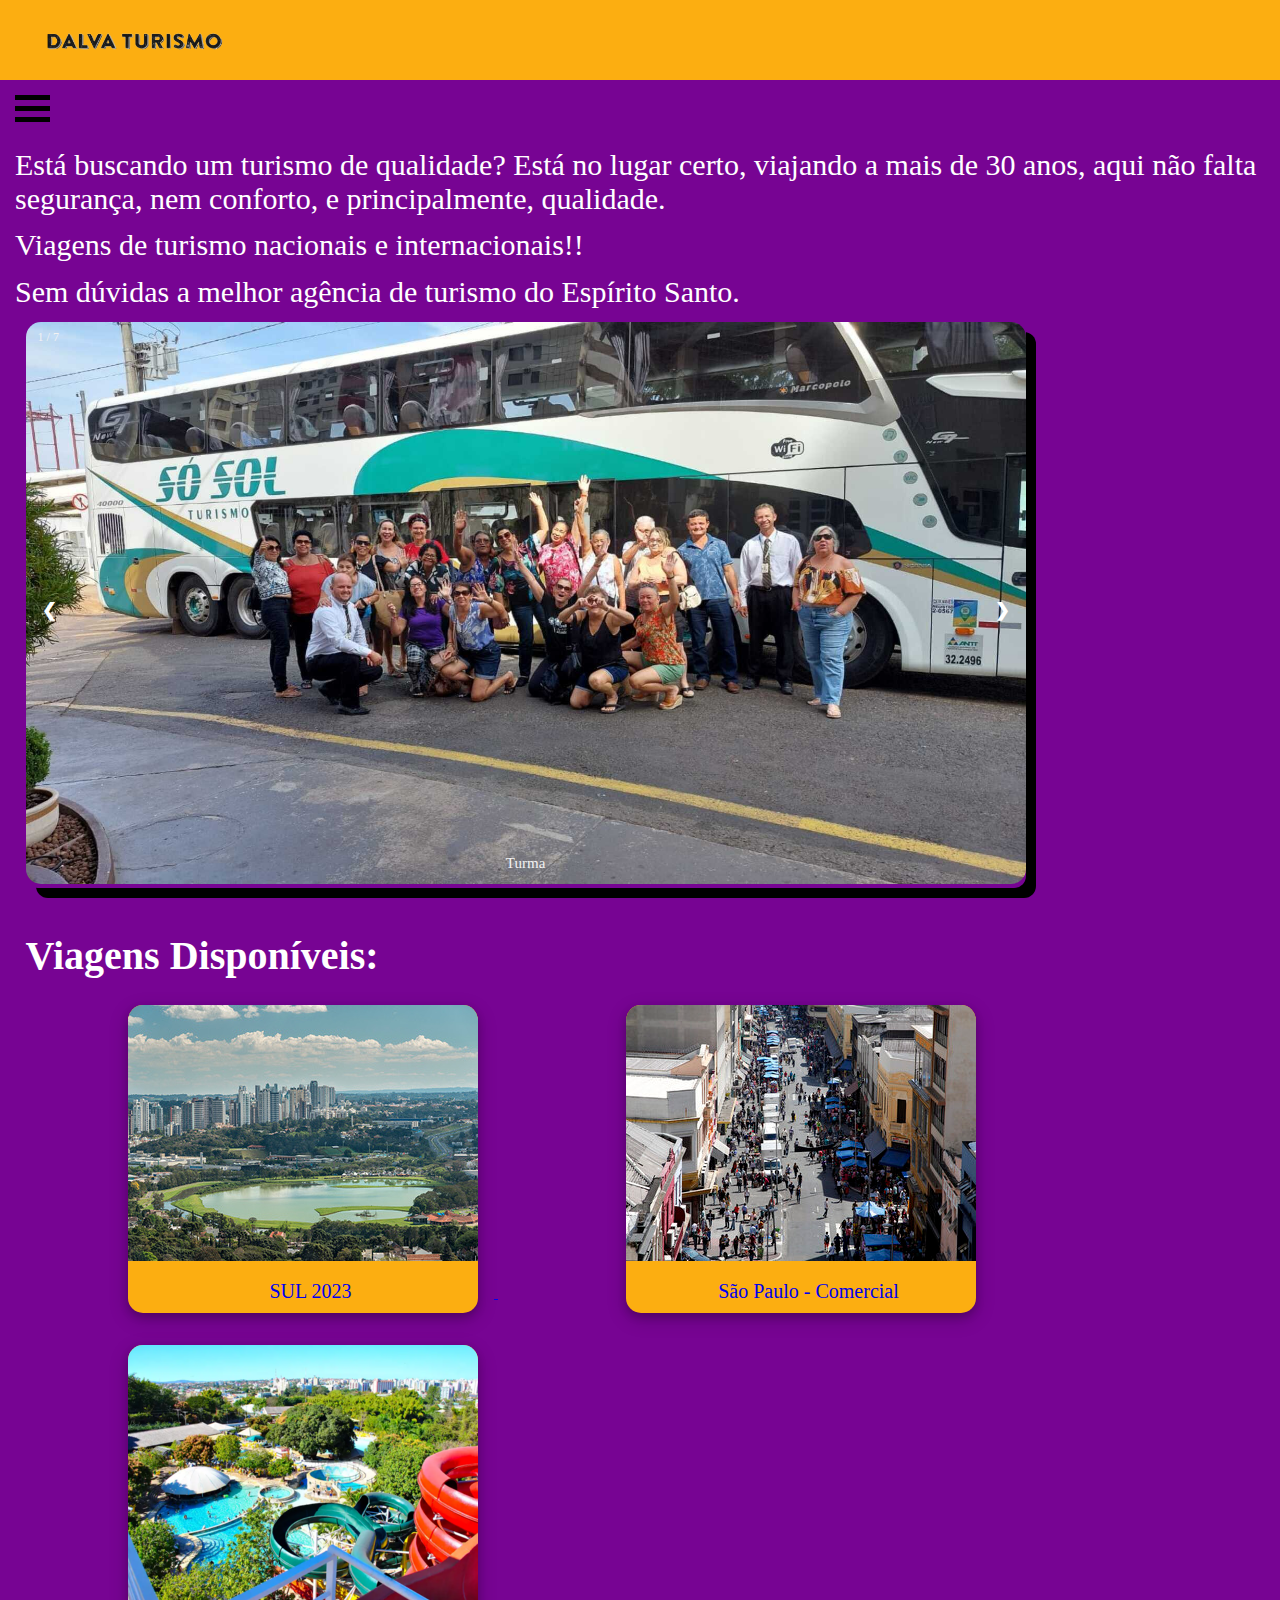
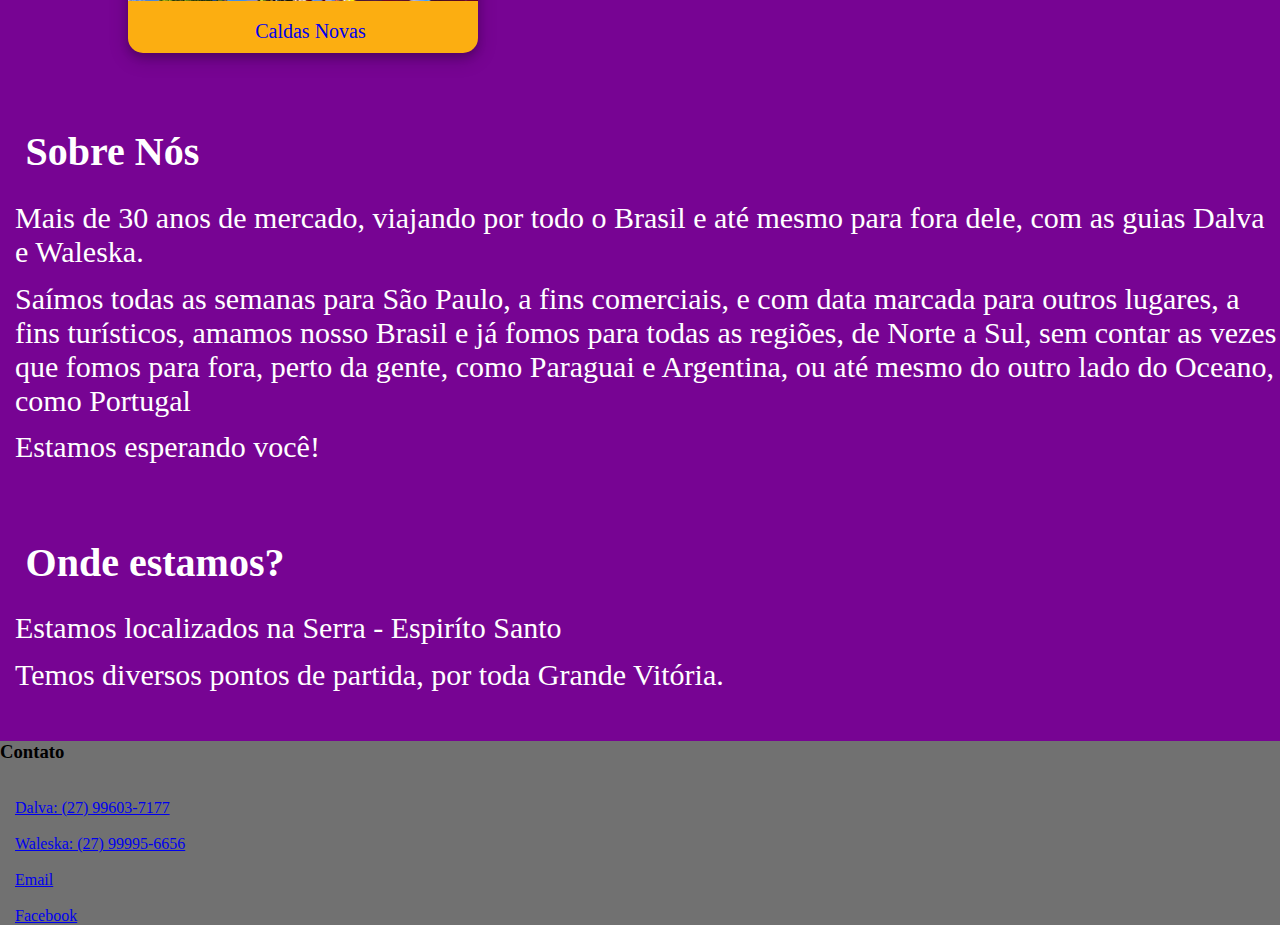
<file: index.html>
<!DOCTYPE html>
<html lang="pt-br">
<head>
    <meta charset="UTF-8">
    <meta name="viewport" content="width=device-width, initial-scale=1.0">
    <link rel="stylesheet" href="/style.css">
    <link rel="icon" href="./assets/icon.png" type="image/png">
    <title>Dalva Turismo</title>
</head>
<body>

    <div id="container">

       <div id="menu">
            <a class="logo-menu" href="./index.html"><img src="./assets/logo-removebg-preview.png" height="90px"></a>
        </div>


        <div class="dropdown">
            <div class="menu-dropdown"></div>
            <div class="menu-dropdown"></div>
            <div class="menu-dropdown"></div>    
        
            
                
            <div class="dropdown-content">
                <ul>
                    <a class="link-menu" href="#viagens">Viagens</a>
                    <a class="link-menu" href="#about">Sobre Nós</a>
                    <a class="link-menu" href="#local">Localização</a>
                    <a class="link-menu" href="#contato">Contato</a>
                </ul>
            </div>
        </div>

        <header class="grid">
            <p class="subtitle">Está buscando um turismo de qualidade? Está no lugar certo, viajando a mais de 30 anos, aqui não falta segurança, nem conforto, e principalmente, qualidade.</p>
            <p class="subtitle">Viagens de turismo nacionais e internacionais!!
            <p class="subtitle">Sem dúvidas a melhor agência de turismo do Espírito Santo.</p>
            
        </header>

                <!-- Slideshow container -->
        <div class="slideshow grid">

            <!-- Full-width images with number and caption text -->
            <div class="mySlides fade">
            <div class="numbertext">1 / 7</div>
            <img class="slides-img" src="./assets/turma bus 2.jpg" style="width:100%">
            <div class="text">Turma</div>
            </div>
        
            <div class="mySlides fade">
                <div class="numbertext">2 / 7</div>
                    <img class="slides-img" src="./assets/turma no bus.jpg" style="width:100%">
                <div class="text">Turma</div>
            </div>
        
            <div class="mySlides fade">
                <div class="numbertext">3 / 7</div>
                    <img class="slides-img" src="./assets/cachoeira doida.jpg" style="width:100%">
                <div class="text">Cataratas de Iguaçu</div>
            </div>

            <div class="mySlides fade">
                <div class="numbertext">4 / 7</div>
                    <img class="slides-img" src="./assets/betinho.jpg" style="width:100%">
                <div class="text">Beto Carrero</div>
            </div>

            <div class="mySlides fade">
                <div class="numbertext">5 / 7</div>
                    <img class="slides-img" src="./assets/canela.jpg" style="width:100%">
                <div class="text">Canela</div>
            </div>

            <div class="mySlides fade">
                <div class="numbertext">6 / 7</div>
                    <img class="slides-img" src="./assets/gramineas.jpg" style="width:100%">
                <div class="text">Gramado</div>
            </div>

            <div class="mySlides fade">
                <div class="numbertext">7 / 7</div>
                    <img class="slides-img" src="./assets/cnimg2.jpg" style="width:100%">
                <div class="text">Caldas Novas</div>
            </div>
        
            <!-- Next and previous buttons -->
            <a class="prev" onclick="plusSlides(-1)">&#10094;</a>
            <a class="next" onclick="plusSlides(1)">&#10095;</a>
            
        </div>

        <br>

        <div id="viagens">

            <h1 class="title">Viagens Disponíveis:</h1>

                <a href="./html/sul.html">
                    <div class="box-viagens">  
                        <img src="./assets/curitibacityr.jpg" alt="sul" style="width:100%">
                        <div class="legenda">
                        <p>SUL 2023</p>
                        </div>
                    </div>
                </a>

                <a href="pagina de sp">
                    <div class="box-viagens">   
                    
                        <img src="./assets/25dmarço.jpg" alt="são paulo" style="width:100%">
                        <div class="legenda">
                        <p>São Paulo - Comercial</p>
                        </div>
        
                    </div>
                </a>

                <a href="./html/caldasnovas.html">
                    <div class="box-viagens">   
                    
                        <img src="./assets/caldasnovasr.png" alt="caldas novas" style="width:100%">
                        <div class="legenda">
                        <p>Caldas Novas</p>
                        </div>
        
                    </div>
                </a>

                <br><br>

                <div id="about">
                    <h1 class="title">Sobre Nós</h1>
                    <p class="subtitle">Mais de 30 anos de mercado, viajando por todo o Brasil e até mesmo para fora dele, com as guias Dalva e Waleska.</p>
                    <p class="subtitle">Saímos todas as semanas para São Paulo, a fins comerciais, e com data marcada para outros lugares, a fins turísticos, 
                        amamos nosso Brasil e já fomos para todas as regiões, de Norte a Sul, sem contar as vezes que fomos para fora, perto da gente, como
                         Paraguai e Argentina, ou até mesmo do outro lado do Oceano, como Portugal</p>
                    <p class="subtitle">Estamos esperando você!</p>

                </div>

                <br><br>

                <div id="local">
                    <h1 class="title">Onde estamos?</h1>
                    <p class="subtitle">Estamos localizados na Serra - Espiríto Santo</p>
                    <p class="subtitle">Temos diversos pontos de partida, por toda Grande Vitória. </p>
                </div>

        </div>

        <br><br>

        <!--Contact-->
        <div id="contato">

            <h3>Contato</h3>
        <br><br>
            <ul>
                 <li id="dalva"> <a class="nmr" href="https://wa.me/5527996037177"> <p>Dalva: (27) 99603-7177 </p> </a> </li>
                 <br>
                 <li id="leka"> <a class="nmr" href="https://wa.me/5527999956656"> <p>Waleska: (27) 99995-6656</p></a> </li>
                <br>
                 <li class="mail"><a href="mailto:dalva01fernandes@hotmail.com"><p class="email">Email</p></a></li>
                 <br>
                 <li class="mail"><a href="https://www.facebook.com/dalvaturismo01/"><p class="email">Facebook</p></a></li>
            </ul>
        </div>

    </div>


    <script src="script.js"></script>
</body>
</html>
</file>
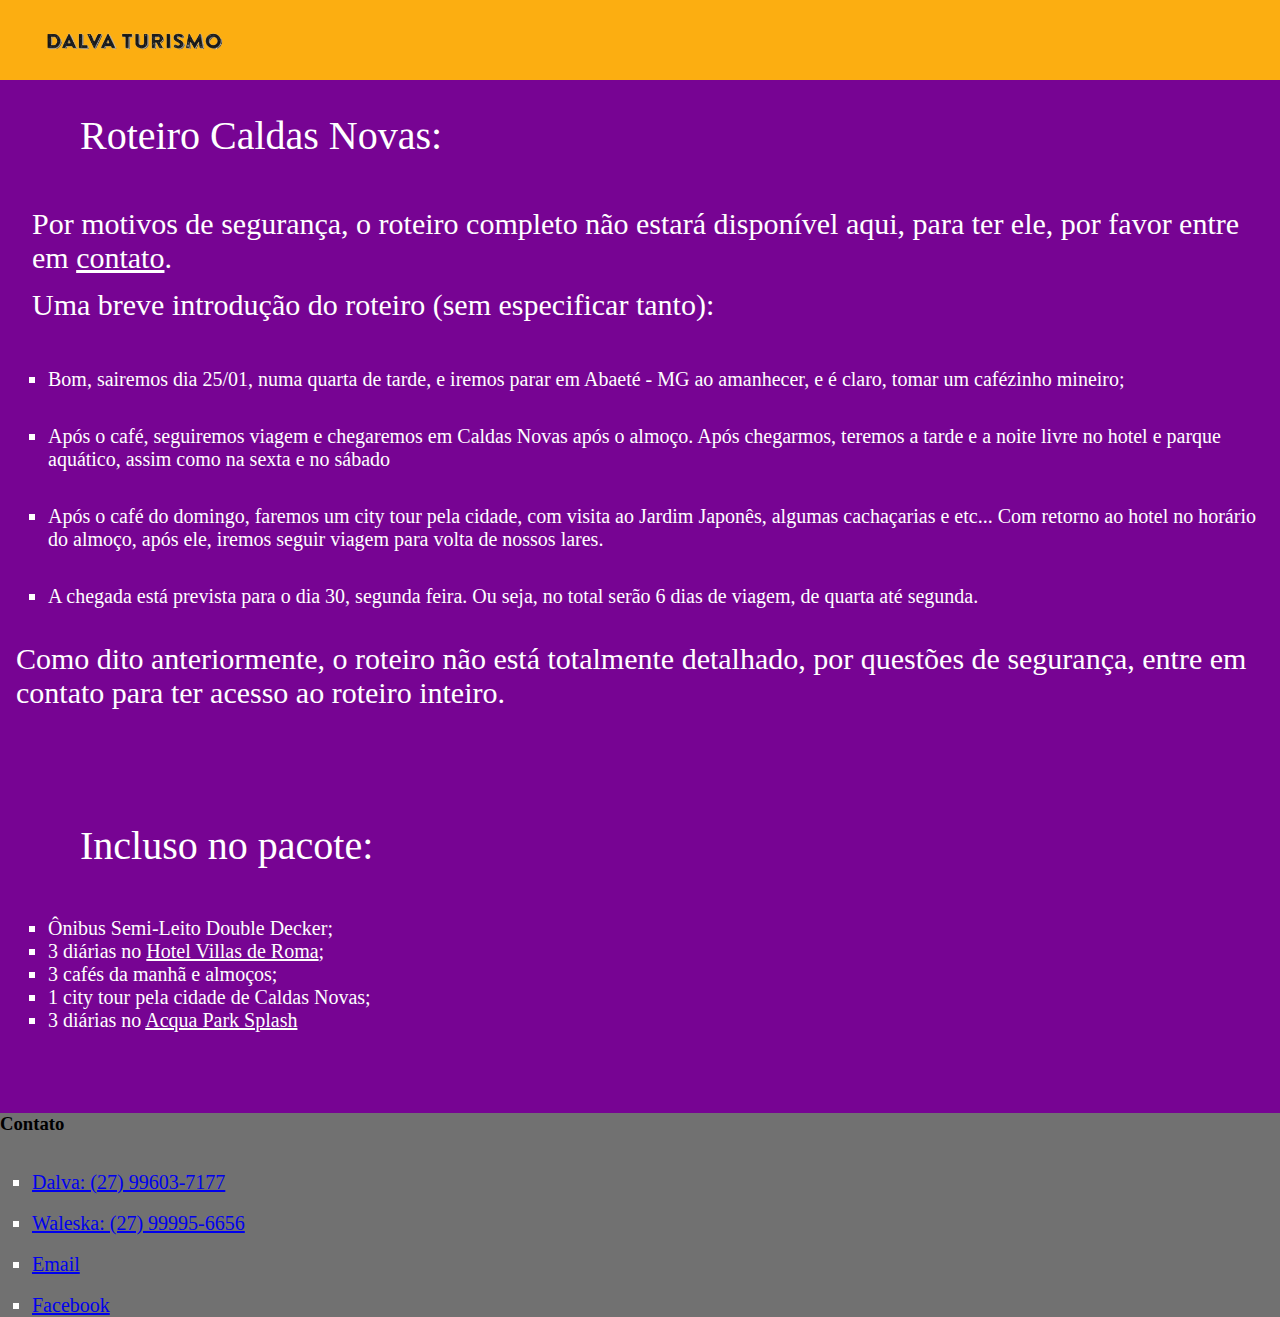
<file: html/caldasnovas.html>
<!DOCTYPE html>
<html lang="en">
<head>
    <meta charset="UTF-8">
    <meta http-equiv="X-UA-Compatible" content="IE=edge">
    <link href="../css/stylecn.css" type="text/css" rel="stylesheet">
    <meta name="viewport" content="width=device-width, initial-scale=1.0">
    <title>Caldas Novas</title>
</head>
<body>
<div id="container">
    <div id="menu">
        <a class="logo-menu" href="../index.html"><img src="../assets/logo-removebg-preview.png" height="90px"></a>
    </div>

    <ul class="subtitle">
    <p class="title">
        Roteiro Caldas Novas:
    </p>
    <p class="subtitle">
        Por motivos de segurança, o roteiro completo não estará disponível aqui, para ter ele, por favor entre em <a class="link" href="#contato">contato</a>.
    </p>
    <p class="subtitle">
        <p class="subtitle">Uma breve introdução do roteiro (sem especificar tanto):</p>
    <br>
        <li>Bom, sairemos dia 25/01, numa quarta de tarde, e iremos parar em Abaeté - MG ao amanhecer, e é claro, tomar um cafézinho mineiro;</li><br>
        <li>Após o café, seguiremos viagem e chegaremos em Caldas Novas após o almoço. Após chegarmos, teremos a tarde e a noite livre no hotel e parque
             aquático, assim como na sexta e no sábado</li><br>
        <li>Após o café do domingo, faremos um city tour pela cidade, com visita ao Jardim Japonês, algumas cachaçarias e etc... Com retorno ao hotel no horário do almoço, após ele, 
            iremos seguir viagem para volta de nossos lares.
        </li><br>
        <li>
            A chegada está prevista para o dia 30, segunda feira. Ou seja, no total serão 6 dias de viagem, de quarta até segunda.
        </li><br>
        <p>
            Como dito anteriormente, o roteiro não está totalmente detalhado, por questões de segurança, entre em contato para ter acesso ao roteiro inteiro.
        </p>

    </ul>
        
        <ul class="subtitle">
            <p class="title">Incluso no pacote:</p>
                <li>
                    Ônibus Semi-Leito Double Decker;
                </li>
                <li>
                    <p>3 diárias no <a class="link" href="https://www.hoteis.com/ho597026/villas-diroma-caldas-novas-brasil/">Hotel Villas de Roma</a>;</p>
                </li>
                <li>
                    <p>3 cafés da manhã e almoços;</p>
                </li>
                <li>
                    <p>1 city tour pela cidade de Caldas Novas;</p>
                </li>
                <li>3 diárias no <a class="link" href="https://diroma.com.br/diroma-acqua-park">Acqua Park Splash</a></li>

        </ul>
    </p>

    <br><br>

    <div id="contato">

        <h3>Contato</h3>
    <br><br>
        <ul>
             <li id="dalva"> <a class="nmr" href="https://wa.me/5527996037177"> <p>Dalva: (27) 99603-7177 </p> </a> </li>
             <br>
             <li id="leka"> <a class="nmr" href="https://wa.me/5527999956656"> <p>Waleska: (27) 99995-6656</p></a> </li>
            <br>
             <li class="mail"><a href="mailto:dalva01fernandes@hotmail.com"><p class="email">Email</p></a></li>
             <br>
             <li class="mail"><a href="https://www.facebook.com/dalvaturismo01/"><p class="email">Facebook</p></a></li>
        </ul>
    </div>

</div>
    
</body>
</html>
</file>
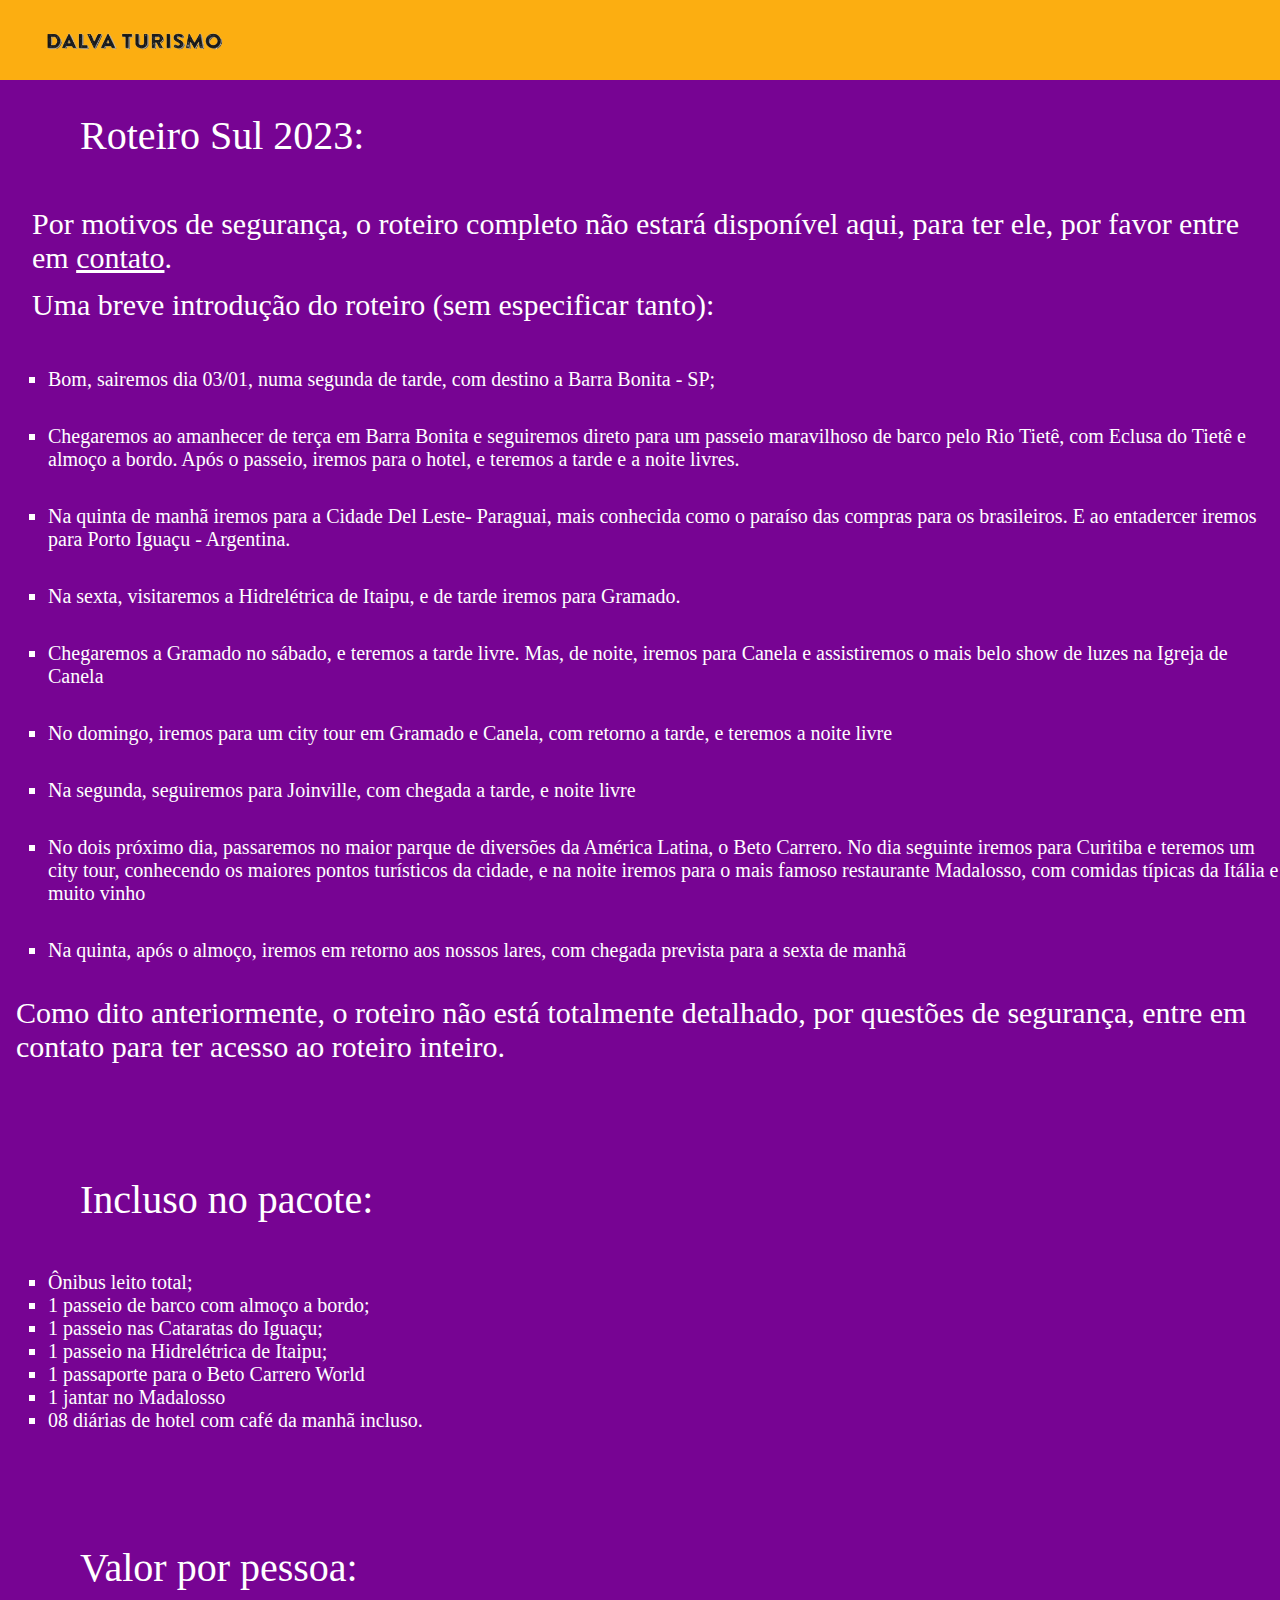
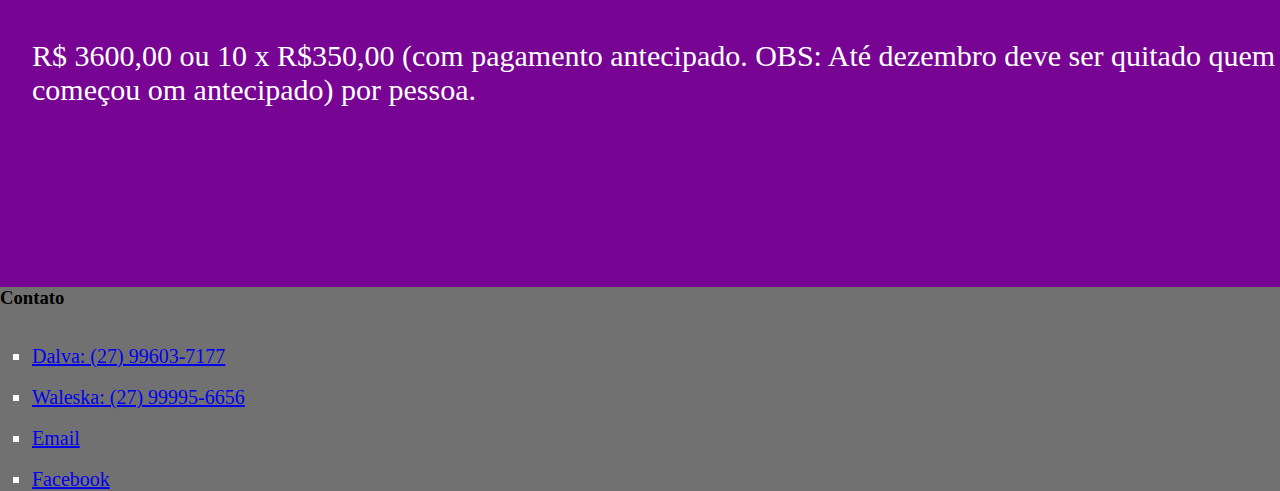
<file: html/sul.html>
<!DOCTYPE html>
<html lang="pt-br">
<head>
    <meta charset="UTF-8">
    <meta http-equiv="X-UA-Compatible" content="IE=edge">
    <link href="../css/stylesul.css" type="text/css" rel="stylesheet">
    <meta name="viewport" content="width=device-width, initial-scale=1.0">
    <title>Sul</title>
</head>
<body>
    
<div id="container">
    <div id="menu">
        <a class="logo-menu" href="../index.html"><img src="../assets/logo-removebg-preview.png" height="90px"></a>
    </div>

    <ul class="subtitle">
    <p class="title">
        Roteiro Sul 2023:
    </p>
    <p class="subtitle">
        Por motivos de segurança, o roteiro completo não estará disponível aqui, para ter ele, por favor entre em <a class="link" href="#contato">contato</a>.
    </p>
    <p class="subtitle">
        <p class="subtitle">Uma breve introdução do roteiro (sem especificar tanto):</p>
    <br>
        <li>Bom, sairemos dia 03/01, numa segunda de tarde, com destino a Barra Bonita - SP;</li><br>
        <li>Chegaremos ao amanhecer de terça em Barra Bonita e seguiremos direto para um passeio maravilhoso
             de barco pelo Rio Tietê, com Eclusa do Tietê e almoço a bordo. Após o passeio, iremos para o hotel, e teremos a tarde e a noite livres.</li><br>
        <li>Na quinta de manhã iremos para a Cidade Del Leste- Paraguai, mais conhecida como o paraíso das compras para os brasileiros. E ao entadercer iremos para Porto Iguaçu - Argentina.
        </li><br>
        <li>
            Na sexta, visitaremos a Hidrelétrica de Itaipu, e de tarde iremos para Gramado.
        </li><br>
            <li>
                Chegaremos a Gramado no sábado, e teremos a tarde livre. Mas, de noite, iremos para Canela e assistiremos o mais belo show de luzes na Igreja de Canela
            </li><br>
        <li>
            No domingo, iremos para um city tour em Gramado e Canela, com retorno a tarde, e teremos a noite livre
        </li><br>
        <li>
            Na segunda, seguiremos para Joinville, com chegada a tarde, e noite livre
        </li><br>
        <li>
            No dois próximo dia, passaremos no maior parque de diversões da América Latina, o Beto Carrero. No dia seguinte iremos para Curitiba e teremos um city tour, conhecendo os maiores pontos turísticos da cidade,
            e na noite iremos para o mais
             famoso restaurante Madalosso, com comidas típicas da Itália e muito vinho
        </li><br>
        <li>
            Na quinta, após o almoço, iremos em retorno aos nossos lares, com chegada prevista para a sexta de manhã
        </li><br>
        <p>
            Como dito anteriormente, o roteiro não está totalmente detalhado, por questões de segurança, entre em contato para ter acesso ao roteiro inteiro.
        </p>

    </ul>
        
        <ul class="subtitle">
            <p class="title">Incluso no pacote:</p>
                <li>
                    Ônibus leito total;
                </li>
                <li>
                    <p>1 passeio de barco com almoço a bordo;</p>
                </li>
                <li>
                    <p>1 passeio nas Cataratas do Iguaçu;</p>
                </li>
                <li>
                    <p>1 passeio na Hidrelétrica de Itaipu;</p>
                </li>
                <li>
                    <p>1 passaporte para o Beto Carrero World</p>
                </li>
                <li>
                    <p>1 jantar no Madalosso</p>
                </li>
                <li>
                    <p>08 diárias de hotel com café da manhã incluso.</p>
                </li>
            
                <p class="title">
                    Valor por pessoa:
                </p>
                <p class="subtitle">
                    R$ 3600,00 ou 10 x R$350,00 (com pagamento antecipado. OBS: Até dezembro deve ser quitado quem começou om antecipado) por pessoa. 
                </p>

        </ul>
    
        <p class="title"></p>

    <br><br>

    <div id="contato">

        <h3>Contato</h3>
    <br><br>
        <ul>
             <li id="dalva"> <a class="nmr" href="https://wa.me/5527996037177"> <p>Dalva: (27) 99603-7177 </p> </a> </li>
             <br>
             <li id="leka"> <a class="nmr" href="https://wa.me/5527999956656"> <p>Waleska: (27) 99995-6656</p></a> </li>
            <br>
             <li class="mail"><a href="mailto:dalva01fernandes@hotmail.com"><p class="email">Email</p></a></li>
             <br>
             <li class="mail"><a href="https://www.facebook.com/dalvaturismo01/"><p class="email">Facebook</p></a></li>
        </ul>
    </div>

</div>


</body>
</html>
</file>
<file: style.css>
*{
    padding: 0px;
    margin: 0px;
    box-sizing: border-box;
  }

body{
  background-color: #770493;
}

#menu {
  height: 80px;
  width: auto;
  background-color: #fcae11;
  text-decoration: none;
  display: flex;
  font-size: 20px;
  margin-bottom: 90px;
  position:fixed;
  top: 0px;
  left: 0px;
  right: 0px;
  bottom: 900px;
  z-index: 20;
}

.logo-menu {
  margin-right: 50%;
  display: flex;
}

.link-menu{
  margin-top: 1.5%;
  margin-right: 5%;
  font-size: 20px;
  text-decoration: none;
  color: white;
  display: flex;
  text-align: left;
  padding: 5px;
}

.link-menu:hover {
  background-color: #8a5f14;
}
header {
  margin-top: 2%;
  display: block;
  font-size: 20px;
  color: white;
}

.dropdown {
  margin-top: 95px;
  margin-left: 15px;
}

.menu-dropdown {
    width: 35px;
    height: 5px;
    background-color: black;
    margin: 6px 0;
    position: relative;
}

.dropdown-content {

  display: none;
  position: absolute;
  background-color: #fcae11;
  min-width: 160px;
  box-shadow: 0px 8px 16px 0px rgba(0,0,0,0.2);
  padding: 12px 16px;
  z-index: 1;
}

.dropdown:hover .dropdown-content {
  display: block;
}

.teste {
  
}

.title {
  font-size: 40px;
  margin: 2%;
  color: white;
}

.subtitle {
  font-size: 30px;
  margin-bottom: 1%;
  color: white;
}

/* Slideshow container */
.slideshow{
  max-width: 1000px;
  position: relative;
  margin-left: 2%;
  box-shadow: 10px 10px;
  border-radius: 12px;
}

/* Hide the images by default */
.mySlides {
  display: none;
}
  
/* Next & previous buttons */
.prev, .next {
  cursor: pointer;
  position: absolute;
  top: 50%;
  width: auto;
  margin-top: -22px;
  padding: 16px;
  color: white;
  font-weight: bold;
  font-size: 18px;
  transition: 0.6s ease;
  border-radius: 0 3px 3px 0;
  user-select: none;
}

/* Position the "next button" to the right */
.next {
  right: 0;
  border-radius: 3px 0 0 3px;
}

/* On hover, add a black background color with a little bit see-through */
.prev:hover, .next:hover {
  background-color: #770493;
  opacity: 0.2;
}

/* Caption text */
.text {
  color: #f2f2f2;
  font-size: 15px;
  padding: 8px 12px;
  position: absolute;
  bottom: 8px;
  width: 100%;
  text-align: center;
}

/* Number text (1/3 etc) */
.numbertext {
  color: #f2f2f2;
  font-size: 12px;
  padding: 8px 12px;
  position: absolute;
  top: 0;
}

/* The dots/bullets/indicators */
.dot {
  cursor: pointer;
  height: 15px;
  width: 15px;
  margin: 0 2px;
  background-color: #bbb;
  border-radius: 50%;
  display: inline-block;
  transition: background-color 0.6s ease;
}

.active, .dot:hover {
  background-color: #717171;
}

/* Fading animation */
.fade {
  animation-name: fade;
  animation-duration: 1.5s;
}

.box-viagens{
  display: inline-block;
  position: relative;
  width: 350px;
  background-color: #fcae11;
  box-shadow: 0 4px 8px 0 rgba(0, 0, 0, 0.2), 0 6px 20px 0 rgba(0, 0, 0, 0.19);
  margin-bottom: 2rem;
  margin-right: 1rem;
  margin-left: 8rem;
  border-radius: 15px;
}

.box-viagens:hover {
background: #fffb00;
border-bottom-right-radius: 15px;
  border-bottom-left-radius: 15px;
}

img{
  border-top-left-radius: 15px;
  border-top-right-radius: 15px;
}

.slides-img {
  border-bottom-left-radius: 15px;
  border-bottom-right-radius: 15px;
}

.img:hover{
  border-top-left-radius: 15px;
  border-top-right-radius: 15px;
}

.legenda{
  text-decoration: none;
  font-size: 20px;
  text-align: center;
  margin-top: 5px;
  padding: 10px;
}

#contato{
  background-color: #717171;
  color: #000000;
}

p{
  margin-left: 15px;
}

@keyframes fade {
  from {opacity: .4}
  to {opacity: 1}
}

/* colocar um menu pra celulares, ao inves de tudo no banner */

@media screen and (max-width: 990px) {

  .box-viagens{
    display: inline-block;
    position: relative;
    margin-left: ;
    margin-right: auto;

  }

  .slideshow{
    max-width: 90%;
    position: relative;
    margin-left: 2%;
    box-shadow: 10px 10px;
    border-radius: 12px;
  }


}
</file>
<file: css/stylecn.css>
*{
    padding: 0px;
    margin: 0px;
    box-sizing: border-box;
  }

body{
  background-color: #770493;

}


#menu {
    height: 80px;
    width: auto;
    background-color: #fcae11;
    text-decoration: none;
    display: flex;
    font-size: 20px;
    margin-bottom: 3rem;
    position:fixed;
    top: 0px;
    left: 0px;
    right: 0px;
    bottom: 900px;
    z-index: 20;
  }
  
  
.title {
  font-size: 40px;
  margin-bottom: 3rem;
  margin-left: 4rem;
  color: white;
  margin-top: 7rem;
}

.subtitle {
  font-size: 30px;
  margin-bottom: 1%;
  margin-left: 1rem;
  color: white;
}

 .link{
    color: white;
  }

li{
  color:white;
  list-style-type: square;
  font-size: 20px;
  margin-left: 2rem;
}

#contato{
  background-color: #717171;
  color: #000000;
  margin-top: 2rem;
}
</file>
<file: css/stylesul.css>
*{
    padding: 0px;
    margin: 0px;
    box-sizing: border-box;
  }

body{
  background-color: #770493;

}


#menu {
    height: 80px;
    width: auto;
    background-color: #fcae11;
    text-decoration: none;
    display: flex;
    font-size: 20px;
    margin-bottom: 3rem;
    position:fixed;
    top: 0px;
    left: 0px;
    right: 0px;
    bottom: 900px;
    z-index: 20;
  }
  
  
.title {
  font-size: 40px;
  margin-bottom: 3rem;
  margin-left: 4rem;
  color: white;
  margin-top: 7rem;
}

.subtitle {
  font-size: 30px;
  margin-bottom: 1%;
  margin-left: 1rem;
  color: white;
}

 .link{
    color: white;
  }

li{
  color:white;
  list-style-type: square;
  font-size: 20px;
  margin-left: 2rem;
}

#contato{
  background-color: #717171;
  color: #000000;
  margin-top: 2rem;
}
</file>
